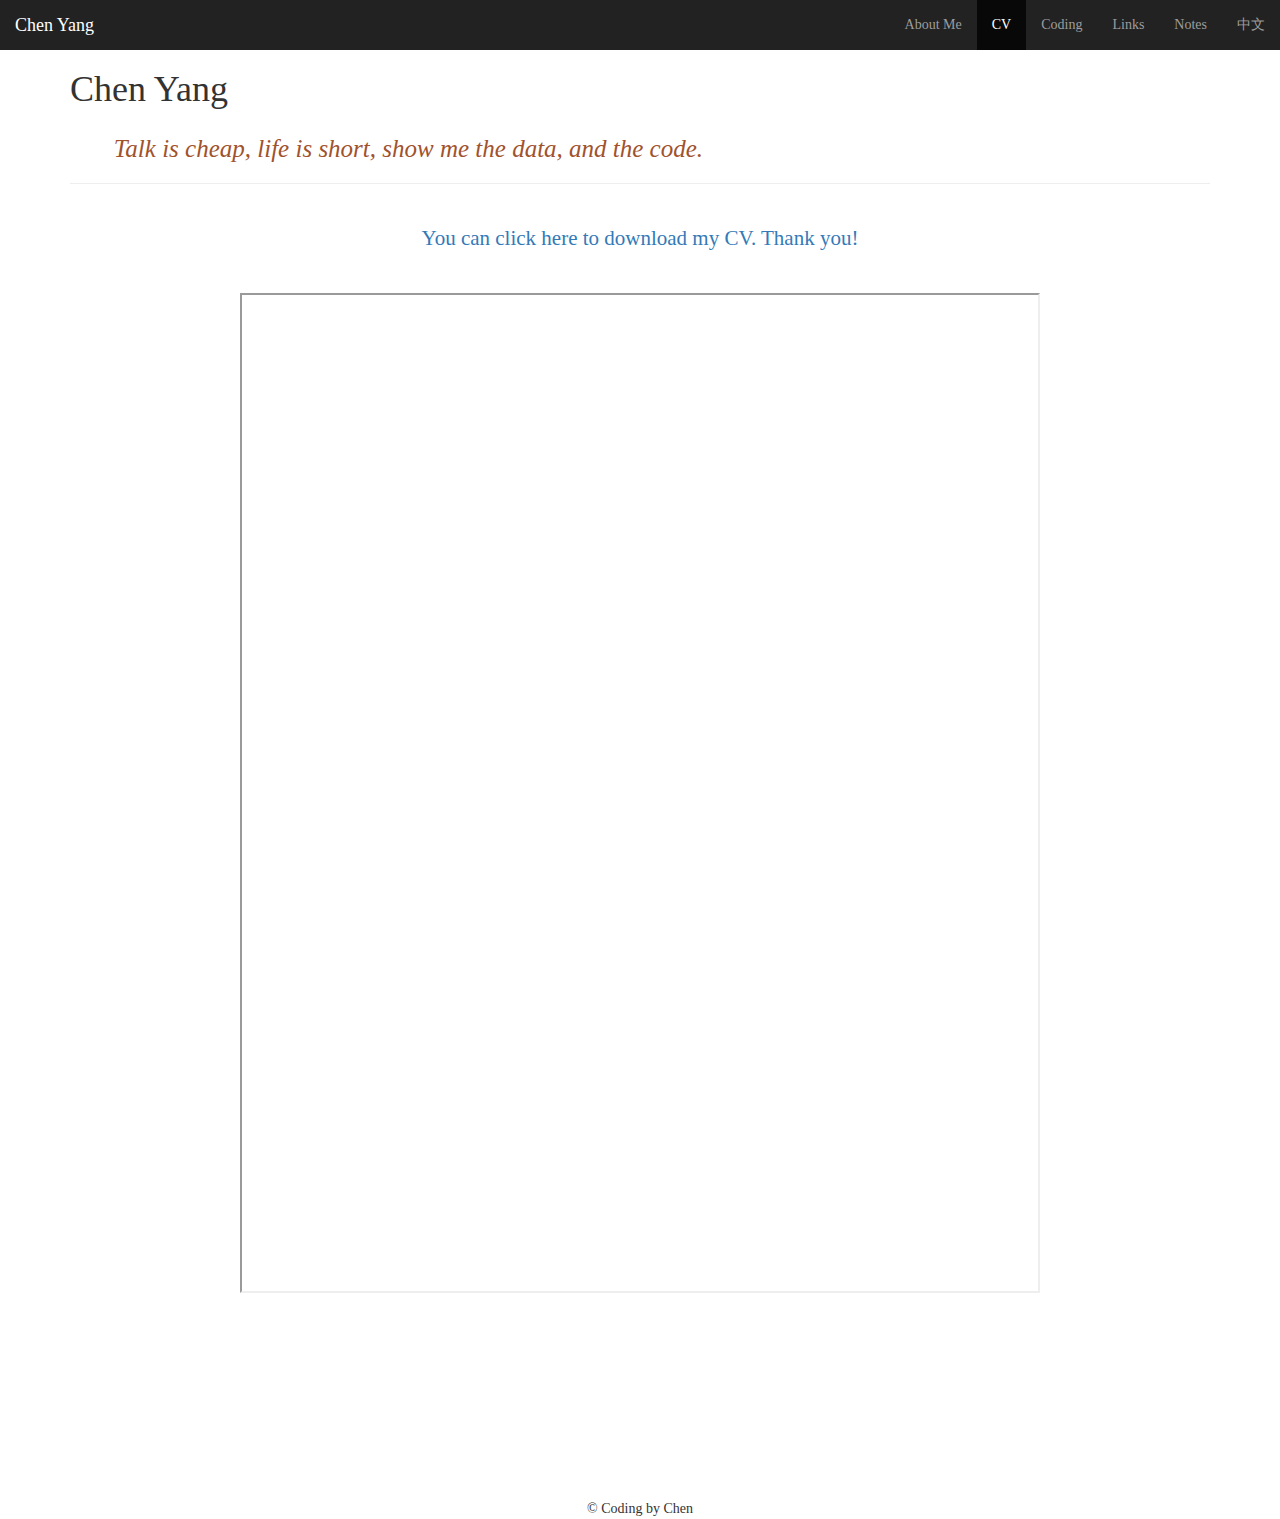
<file: CV.html>
<!doctype html>
<html lang="en">

<head>
    <meta charset="utf-8">
    <meta http-equiv="X-UA-Compatible" content="IE=edge">
    <meta name="viewport" content="width=device-width, initial-scale=1">
    <meta name="description"
    content="Chen Yang 杨晨, a PhD student in Finance at Durham University Business School. My research areas are corporate finance and corporate governance. " />
    <meta name="Keywords" content="Corporate Finance, Corporate Governance, Chen Yang Durham, Chen Yang Finance, 杨晨 杜伦大学 吉林大学" />
    <!-- 上述3个meta标签*必须*放在最前面，任何其他内容都*必须*跟随其后！ -->
    <title>Chen Yang</title>

    <!-- Bootstrap -->
    <link rel="stylesheet" href="./bootstrap-3.4.1-dist/css/bootstrap.min.css"
        integrity="sha384-HSMxcRTRxnN+Bdg0JdbxYKrThecOKuH5zCYotlSAcp1+c8xmyTe9GYg1l9a69psu" crossorigin="anonymous">
    <link rel="shortcut icon" href="./iPhone Stocks.ico" />
    <!-- HTML5 shim 和 Respond.js 是为了让 IE8 支持 HTML5 元素和媒体查询（media queries）功能 -->
    <!-- 警告：通过 file:// 协议（就是直接将 html 页面拖拽到浏览器中）访问页面时 Respond.js 不起作用 -->
    <!--[if lt IE 9]>
      <script src="https://cdn.jsdelivr.net/npm/html5shiv@3.7.3/dist/html5shiv.min.js"></script>
      <script src="https://cdn.jsdelivr.net/npm/respond.js@1.4.2/dest/respond.min.js"></script>
    <![endif]-->
</head>

<body>

    <!-- jQuery (Bootstrap 的所有 JavaScript 插件都依赖 jQuery，所以必须放在前边) -->
    <script src="./jquery.min.js" integrity="sha384-nvAa0+6Qg9clwYCGGPpDQLVpLNn0fRaROjHqs13t4Ggj3Ez50XnGQqc/r8MhnRDZ"
        crossorigin="anonymous"></script>
    <!-- 加载 Bootstrap 的所有 JavaScript 插件。你也可以根据需要只加载单个插件。 -->
    <script src="./bootstrap-3.4.1-dist/js/bootstrap.min.js"
        integrity="sha384-aJ21OjlMXNL5UyIl/XNwTMqvzeRMZH2w8c5cRVpzpU8Y5bApTppSuUkhZXN0VxHd"
        crossorigin="anonymous"></script>


    <!-- <div class = "row">
        <div class = "col-md-2 col-sm-2" style ="background-color: red;">4</div>
        <div class = "col-md-10 col-sm-10" style ="background-color:sandybrown">8</div>
    </div> -->
    <nav class="nanbar navbar-inverse " role="navigation" style="font-family: Georgia;">

        <div class="navbar-header">
            <button type="button" class="navbar-toggle" data-toggle="collapse"
                data-target="#bs-example-navbar-collapse-1">
                <span class="sr-only"></span>
                <span class="icon-bar"></span>
                <span class="icon-bar"></span>
                <span class="icon-bar"></span>
            </button>
            <a href="index.html" class="navbar-brand">Chen Yang</a>
        </div>
        <div class="collapse navbar-collapse" id='bs-example-navbar-collapse-1'>
            <ul class="nav navbar-nav navbar-right">
                <li><a href="index.html">About Me</a></li>
                <li class="active"><a href="./CV.html">CV</a></li>
                <li><a href="./Coding.html">Coding</a></li>
                <li><a href="./Links.html">Links</a></li>
                <li><a href="./Notes.html">Notes</a></li>   
                <li><a href="./CN.html">中文</a></li>

            </ul>
        </div>
    </nav>


    <div class="container" style="font-family: Georgia">
        <h1>
            Chen Yang
        </h1>


        <h2>
            <i style="color:sienna;font-size: smaller;">
                &nbsp;&nbsp;&nbsp;&nbsp;&nbsp;&nbsp;&nbsp;Talk is cheap, life is short, show me the data, and the code.
            </i>

        </h2>
        <hr /> <br>
        <div class="text-center">
            <strong><a class="lead" href="./CV.pdf">You can click here to download my CV. Thank you!</a> </strong>
        </div>
        <br>
        <br>
        <div class="text-center">
            <iframe src="./CV.pdf" width="800vw" height="1000vw">
                abvdef
            </iframe>
        </div>
    </div>



    <br>
    <br>
    <br>
    <br>
    <br>


</body>
<br>
<br>
<br>
<br>
<br>
<div class="text-center" style="font-family: Georgia, 'Times New Roman', Times, serif;">
    &copy; Coding by Chen
</div>


</html>
</file>
